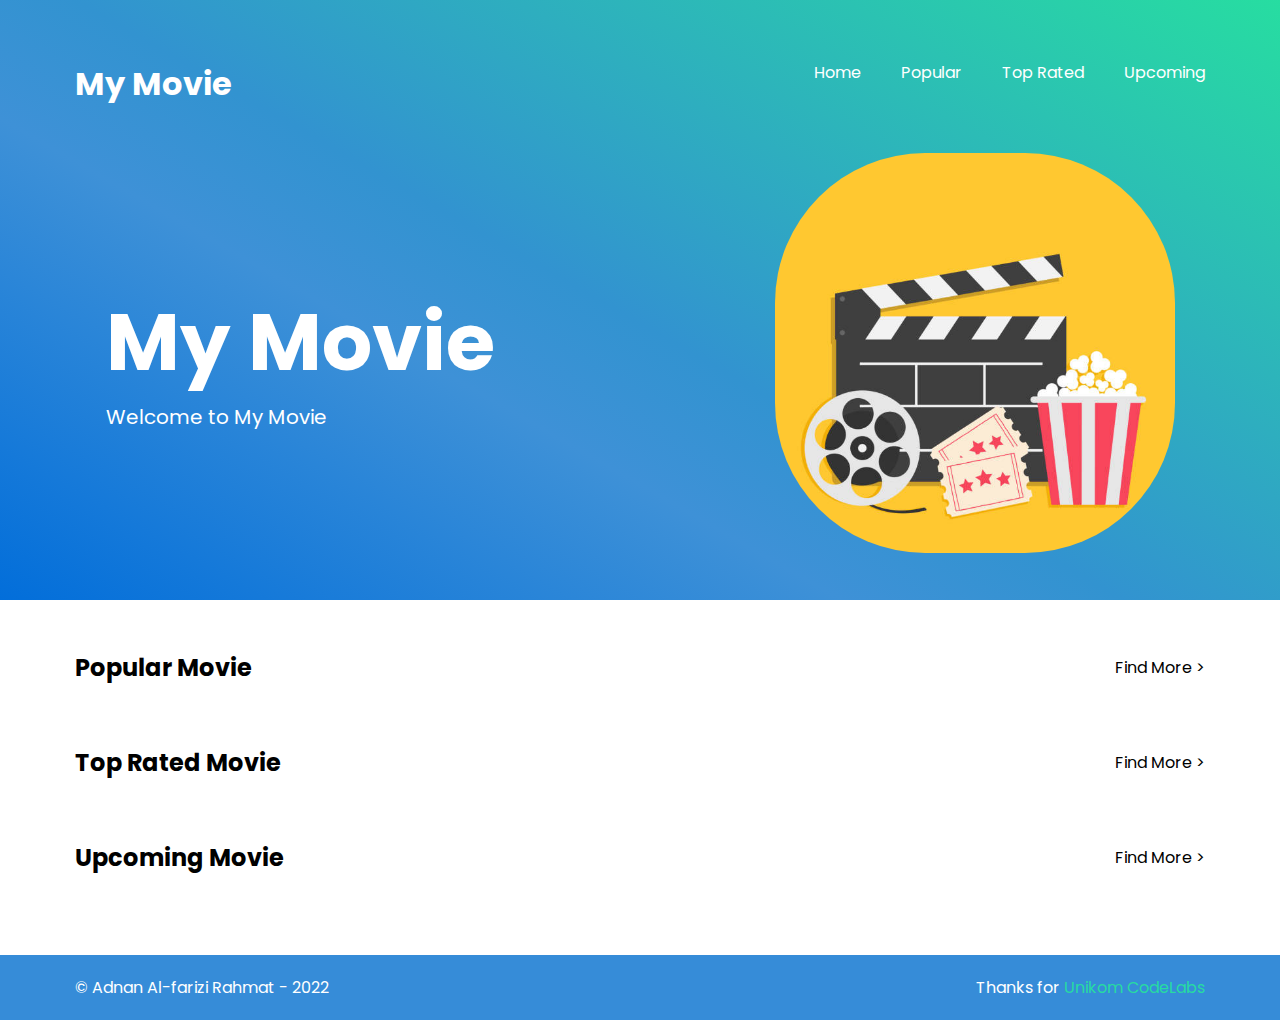
<file: index.html>
<!DOCTYPE html>
<html lang="en">
<head>
    <meta charset="UTF-8">
    <meta http-equiv="X-UA-Compatible" content="IE=edge">
    <meta name="viewport" content="width=device-width, initial-scale=1.0">

    <link rel="preconnect" href="https://fonts.googleapis.com">
    <link rel="preconnect" href="https://fonts.gstatic.com" crossorigin>
    <link href="https://fonts.googleapis.com/css2?family=Poppins:ital,wght@0,200;0,400;0,500;0,600;0,700;1,200;1,400;1,500;1,600;1,700&display=swap" rel="stylesheet">

    <link rel="stylesheet" href="assets/css/style.css">

    <title>My Movie</title>
</head>
<body>
    <section id="header-hero">
        <navigation-bar></navigation-bar>
        <hero-banner img="assets/images/banner1.jpg"></hero-banner>
    </section>

    <section id="content">
        <div id="popular-movie" class="container">
            <div class="title">
                <h2>Popular Movie</h2>
                <a href="popular.html">Find More ></a>
            </div>
            <div id="popular-movie-list" class="movie-list">

            </div>
        </div>

        <div id="top-rated-movie" class="container">
            <div class="title">
                <h2>Top Rated Movie</h2>
                <a href="top_rated.html">Find More ></a>
            </div>
            <div id="top-rated-movie-list" class="movie-list">

            </div>
        </div>

        <div id="upcoming-movie" class="container">
            <div class="title">
                <h2>Upcoming Movie</h2>
                <a href="upcoming.html">Find More ></a>
            </div>
            <div id="upcoming-movie-list" class="movie-list">

            </div>
        </div>
    </section>

    <x-footer></x-footer>

    </script>


    <!-- template scripts -->
    <script src="assets/components/header.js"></script>
    <script src="assets/components/hero-banner.js"></script>
    <script src="assets/components/footer.js"></script>
    <!-- end template scripts -->

    <script src="assets/js/env.js"></script>
    <script src="assets/js/script.js"></script>
</body>
</html>
</file>
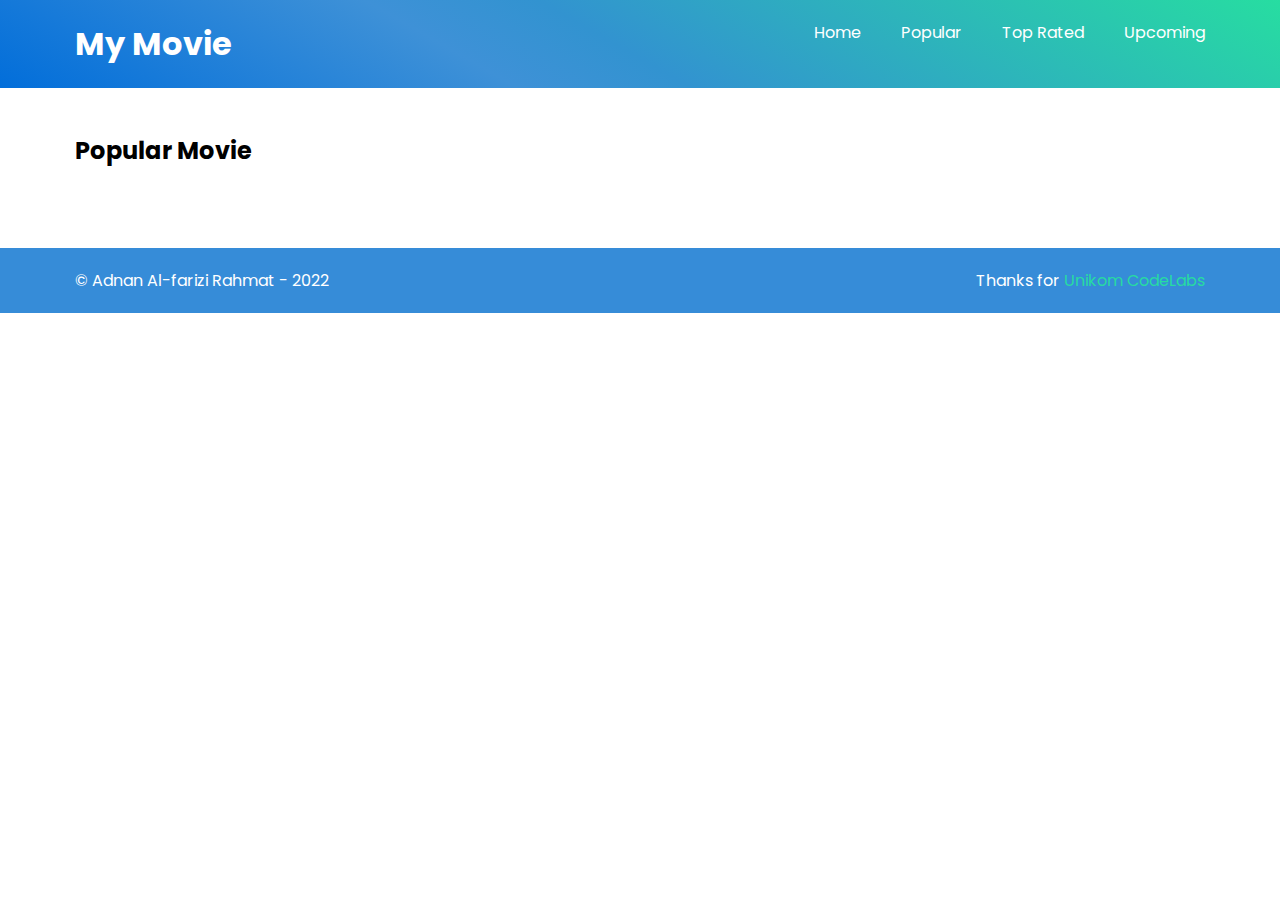
<file: popular.html>
<!DOCTYPE html>
<html lang="en">
<head>
    <meta charset="UTF-8">
    <meta http-equiv="X-UA-Compatible" content="IE=edge">
    <meta name="viewport" content="width=device-width, initial-scale=1.0">

    <link rel="preconnect" href="https://fonts.googleapis.com">
    <link rel="preconnect" href="https://fonts.gstatic.com" crossorigin>
    <link href="https://fonts.googleapis.com/css2?family=Poppins:ital,wght@0,200;0,400;0,500;0,600;0,700;1,200;1,400;1,500;1,600;1,700&display=swap" rel="stylesheet">

    <link rel="stylesheet" href="assets/css/style.css">

    <title>My Movie</title>
</head>
<body>
    <section id="header">
        <navigation-bar></navigation-bar>
    </section>

    <section id="content">
        <div id="popular-movie" class="container">
            <div class="title">
                <h2>Popular Movie</h2>
            </div>
            <div id="popular-movie-list" class="movie-list">

            </div>
        </div>
    </section>

    <x-footer></x-footer>

    </script>


    <!-- template scripts -->
    <script src="assets/components/header.js"></script>
    <script src="assets/components/hero-banner.js"></script>
    <script src="assets/components/footer.js"></script>
    <!-- end template scripts -->

    <!-- global scripts -->
    <script src="assets/js/env.js"></script>
    <!-- end global scripts -->

    <script>
        const getMoviePopular = async () => {
            const res = await fetch(`https://api.themoviedb.org/3/movie/popular?api_key=${APIKEY}`)
            return await res.json();
        };

        window.addEventListener('DOMContentLoaded', () => {
            getMoviePopular().then((data) => {
                const movies = data.results
                    
                let HTMLCard = ''
                const container = document.getElementById('popular-movie-list')
                
                for (let index = 0; index < movies.length ; index++) {
                    const data = movies[index]
                    const year = new Date(data.release_date).getFullYear()

                    HTMLCard += `
                    <a href="detail.html?id=${data.id}" class="card">
                        <img class="card__image" src="${IMAGEBASEURL}/${data.poster_path}"/>
                        <div class="card__content">
                            <p class="card__title">${data.title} (${year})</p>
                        </div>
                    </a>
                    `
                }

                container.innerHTML = HTMLCard
            });

            
        })


    </script>
</body>
</html>
</file>
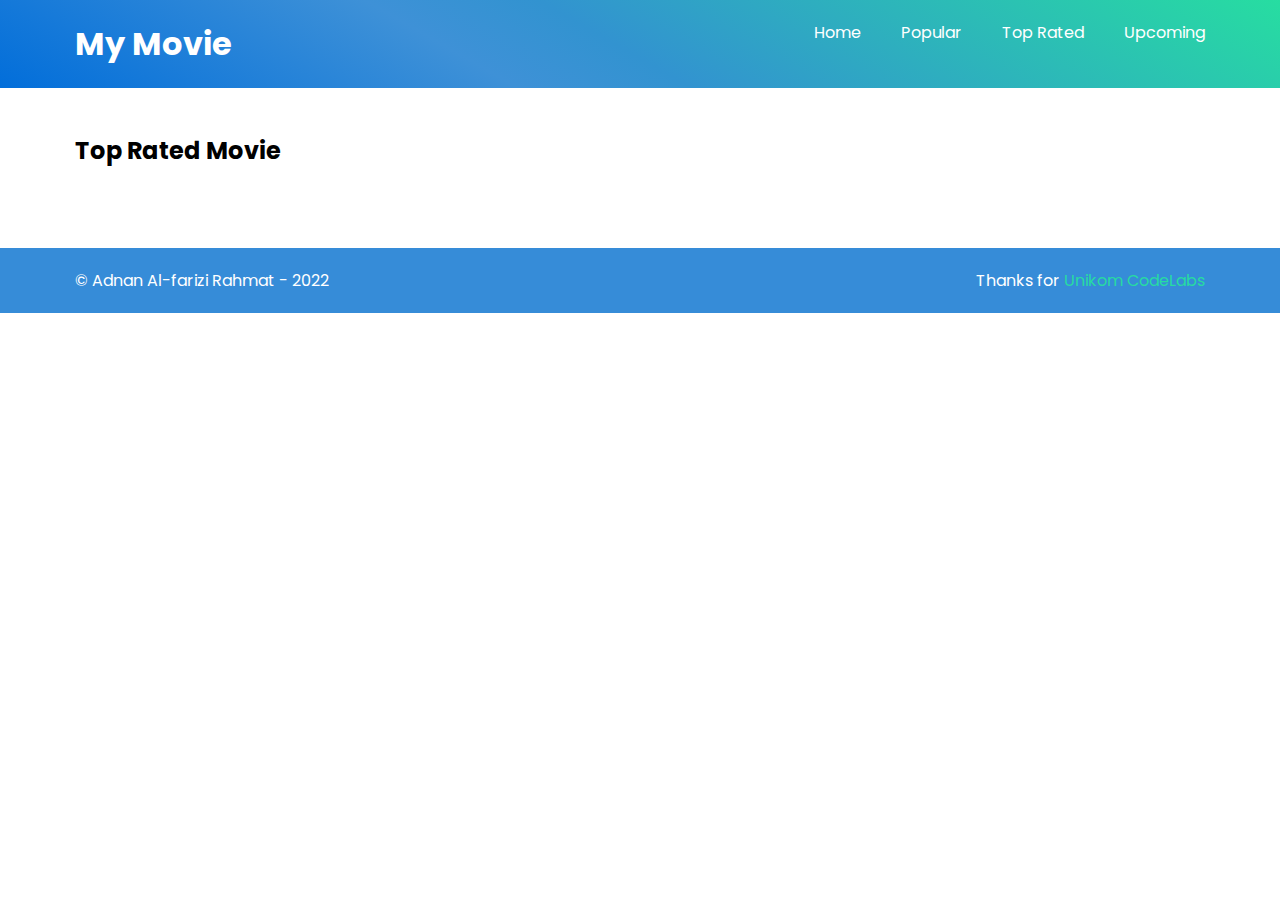
<file: top_rated.html>
<!DOCTYPE html>
<html lang="en">
<head>
    <meta charset="UTF-8">
    <meta http-equiv="X-UA-Compatible" content="IE=edge">
    <meta name="viewport" content="width=device-width, initial-scale=1.0">

    <link rel="preconnect" href="https://fonts.googleapis.com">
    <link rel="preconnect" href="https://fonts.gstatic.com" crossorigin>
    <link href="https://fonts.googleapis.com/css2?family=Poppins:ital,wght@0,200;0,400;0,500;0,600;0,700;1,200;1,400;1,500;1,600;1,700&display=swap" rel="stylesheet">

    <link rel="stylesheet" href="assets/css/style.css">

    <title>My Movie</title>
</head>
<body>
    <section id="header">
        <navigation-bar></navigation-bar>
    </section>

    <section id="content">
        <div id="top-rated-movie" class="container">
            <div class="title">
                <h2>Top Rated Movie</h2>
            </div>
            <div id="top-rated-movie-list" class="movie-list">

            </div>
        </div>
    </section>

    <x-footer></x-footer>

    </script>


    <!-- template scripts -->
    <script src="assets/components/header.js"></script>
    <script src="assets/components/hero-banner.js"></script>
    <script src="assets/components/footer.js"></script>
    <!-- end template scripts -->

    <!-- global scripts -->
    <script src="assets/js/env.js"></script>
    <!-- end global scripts -->

    <script>
        const getMovieTopRated = async () => {
            const res = await fetch(`https://api.themoviedb.org/3/movie/top_rated?api_key=${APIKEY}`)
            return await res.json();
        };

        window.addEventListener('DOMContentLoaded', () => {
            getMovieTopRated().then((data) => {
                const movies = data.results
                    
                let HTMLCard = ''
                const container = document.getElementById('top-rated-movie-list')
                
                for (let index = 0; index < movies.length ; index++) {
                    const data = movies[index]
                    const year = new Date(data.release_date).getFullYear()

                    HTMLCard += `
                    <a href="detail.html?id=${data.id}" class="card">
                        <img class="card__image" src="${IMAGEBASEURL}/${data.poster_path}"/>
                        <div class="card__content">
                            <p class="card__title">${data.title} (${year})</p>
                        </div>
                    </a>
                    `
                }

                container.innerHTML = HTMLCard
            });

            
        })


    </script>
</body>
</html>
</file>
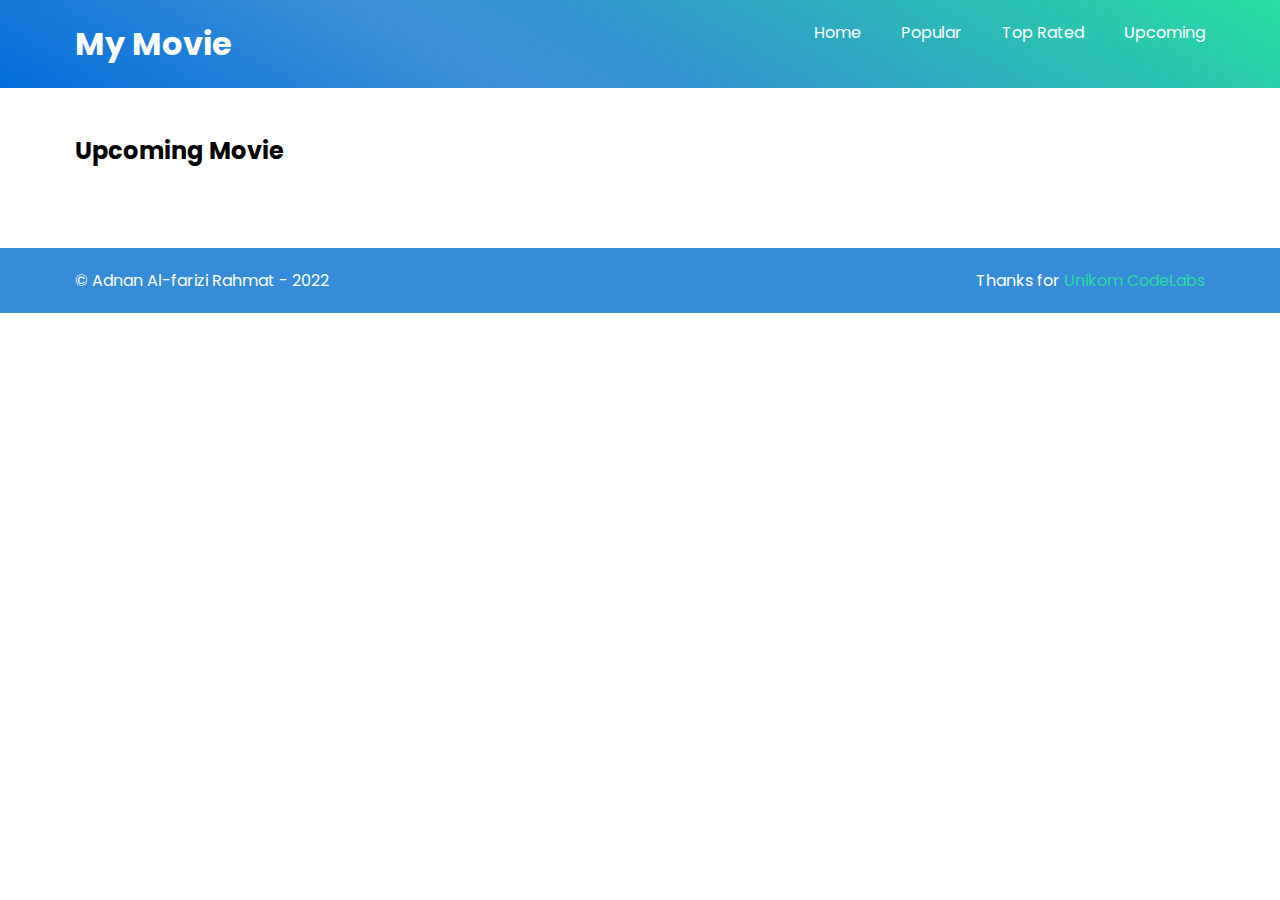
<file: upcoming.html>
<!DOCTYPE html>
<html lang="en">
<head>
    <meta charset="UTF-8">
    <meta http-equiv="X-UA-Compatible" content="IE=edge">
    <meta name="viewport" content="width=device-width, initial-scale=1.0">

    <link rel="preconnect" href="https://fonts.googleapis.com">
    <link rel="preconnect" href="https://fonts.gstatic.com" crossorigin>
    <link href="https://fonts.googleapis.com/css2?family=Poppins:ital,wght@0,200;0,400;0,500;0,600;0,700;1,200;1,400;1,500;1,600;1,700&display=swap" rel="stylesheet">

    <link rel="stylesheet" href="assets/css/style.css">

    <title>My Movie</title>
</head>
<body>
    <section id="header">
        <navigation-bar></navigation-bar>
    </section>

    <section id="content">
        <div id="upcoming-movie" class="container">
            <div class="title">
                <h2>Upcoming Movie</h2>
            </div>
            <div id="upcoming-movie-list" class="movie-list">

            </div>
        </div>
    </section>

    <x-footer></x-footer>

    </script>


    <!-- template scripts -->
    <script src="assets/components/header.js"></script>
    <script src="assets/components/hero-banner.js"></script>
    <script src="assets/components/footer.js"></script>
    <!-- end template scripts -->

    <!-- global scripts -->
    <script src="assets/js/env.js"></script>
    <!-- end global scripts -->

    <script>
        const getMovieUpcoming = async () => {
            const res = await fetch(`https://api.themoviedb.org/3/movie/upcoming?api_key=${APIKEY}`)
            return await res.json();
        };

        window.addEventListener('DOMContentLoaded', () => {
            getMovieUpcoming().then((data) => {
                const movies = data.results
                    
                let HTMLCard = ''
                const container = document.getElementById('upcoming-movie-list')
                
                for (let index = 0; index < movies.length ; index++) {
                    const data = movies[index]
                    const year = new Date(data.release_date).getFullYear()

                    HTMLCard += `
                    <a href="detail.html?id=${data.id}" class="card">
                        <img class="card__image" src="${IMAGEBASEURL}/${data.poster_path}"/>
                        <div class="card__content">
                            <p class="card__title">${data.title} (${year})</p>
                        </div>
                    </a>
                    `
                }

                container.innerHTML = HTMLCard
            });

            
        })


    </script>
</body>
</html>
</file>
<file: assets/css/style.css>
*{
    margin: 0;
    padding: 0;
    font-family: Poppins;
}
a{
    color: unset;
    text-decoration: none;
}
.container{
    margin: 0 75px;
}
#header-hero{
    padding: 40px 0;
    background: linear-gradient(
        209.76deg, rgb(39, 221, 161) 0%, rgb(50, 147, 208) 51.75%, rgb(62, 145, 215) 63.87%, rgb(2, 110, 218) 100%);
    margin-bottom: 30px;
}
#header{
    background: linear-gradient(
        209.76deg, rgb(39, 221, 161) 0%, rgb(50, 147, 208) 51.75%, rgb(62, 145, 215) 63.87%, rgb(2, 110, 218) 100%);
}
header{
    color: #fff;
    padding: 20px 0;
    margin-bottom: 25px;
}
nav{
    display: flex;
    justify-content: space-between;
}
.nav__menu{
    display: flex;
    gap: 40px;
}
.nav__menu__link{
    color: #fff;
    text-decoration: none;
    transition: all 0.5s;
}
.nav__menu__link:hover{
    color: #046fda;
}
#hero{
    min-height: 300px;
    display: flex;
    align-items: center;
    color: #fff;
}
#hero .container{
    display: flex;
    width: 100%;
    justify-content: center;
    align-items: center;
    gap: 280px;
    overflow: hidden;
}
.hero__title h1{
    font-size: 80px;
}
.hero__title p{
    font-size: 20px;
}
.hero__thumb{
    text-align: center;
}
.hero__thumb img{
    height: 400px;
    border-radius: 150px;
}
#content{
    padding: 20px 0;
}
#content .container{
    margin-bottom: 50px;
}
#content .container .title{
    display: flex;
    align-items: center;
    justify-content: space-between;
    margin-bottom: 10px;
}
.movie-list{
    display: flex;
    flex-wrap: wrap;
    gap: 20px;
    justify-content: center;
}
.card {
    width: 100%;
    max-width: 200px;
    background-color: #333;
    border-radius: 6px;
    overflow: hidden;
    color: #fff;
    box-shadow: 0 0px 10px rgb(0 0 0 / 18%);
    transition: all 0.5s;
}
.card:hover{
    box-shadow: 0 0px 10px #368cd8;
}
.card__image {
    width: 100%;
}
.card__content {
    padding: 10px;
}
#detail-movie{
    display: flex;
    gap: 20px;
}
#detail-movie img{
    border-radius: 30px;
}
footer{
    background-color: #368cd8;
    padding: 20px 0;
    color: #fff;
}
footer .container{
    display: flex;
    justify-content: space-between;
}
footer .container a{
    color: #27dba2;
}
</file>
